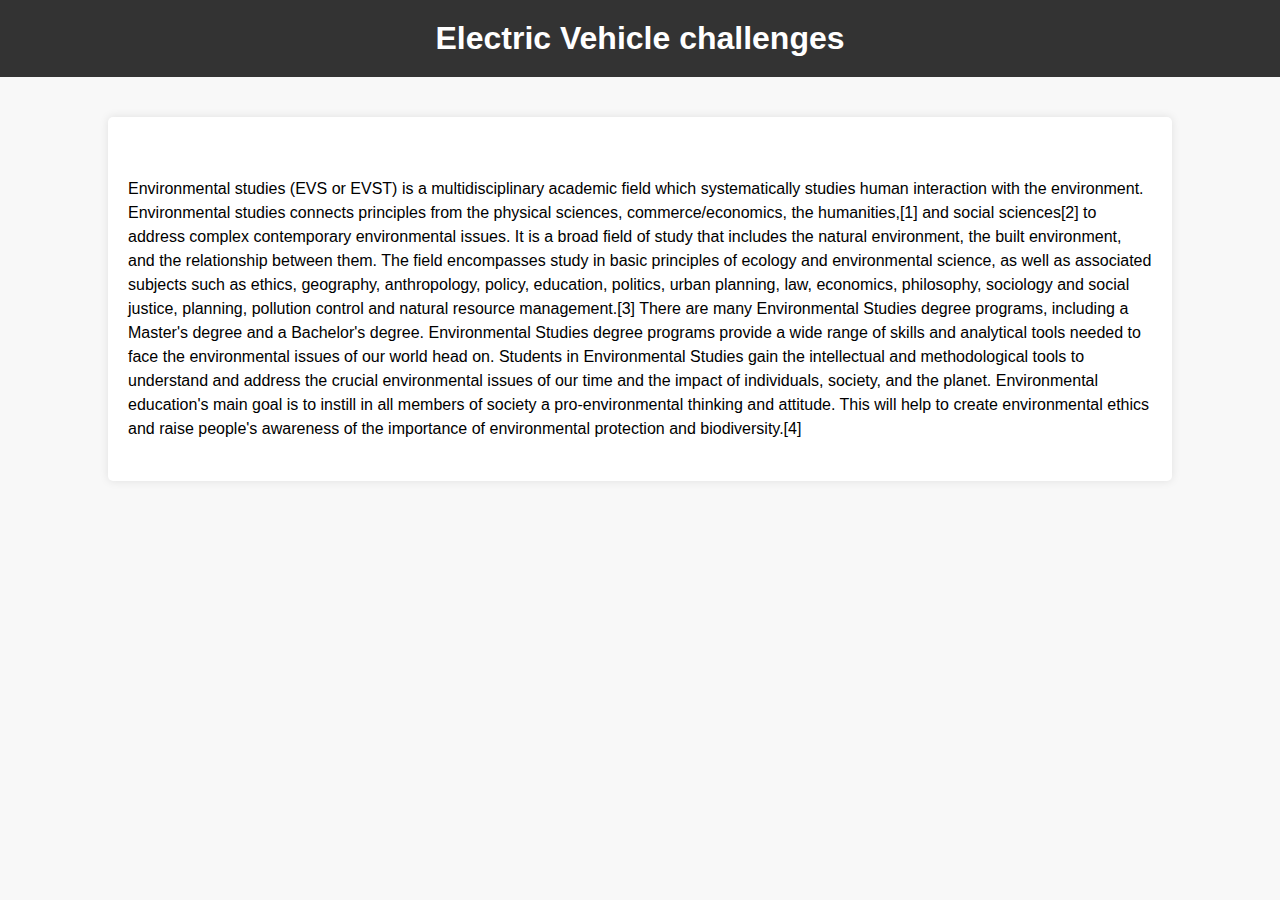
<file: aboutsection.html>
<!DOCTYPE html>
<html>
  <head>
    <title>Electric Vehicle Problems and Maintenance</title>
    <meta name="viewport" content="width=device-width, initial-scale=1">
    <style>
      /* Global styles */
      body {
        font-family: Arial, sans-serif;
        background-color: #f8f8f8;
        margin: 0;
        padding: 0;
      }
      
      /* Header styles */
      header {
        background-color: #333;
        color: #fff;
        text-align: center;
        padding: 20px;
        margin-bottom: 40px;
      }
      
      header h1 {
        margin: 0;
      }
      
      /* Main content styles */
      main {
        width: 80%;
        margin: 0 auto;
        padding: 20px;
        background-color: #fff;
        box-shadow: 0 0 10px rgba(0, 0, 0, 0.1);
        border-radius: 5px;
      }
      
      h2 {
        color: #333;
        margin-top: 40px;
      }
      
      p {
        line-height: 1.5;
        margin-bottom: 20px;
      }
      
      ul {
        list-style: disc;
        margin-left: 20px;
        line-height: 1.5;
        margin-bottom: 20px;
      }
      
      /* Image styles */
      img {
        max-width: 100%;
        height: auto;
        margin-bottom: 20px;
      }
      
      /* Footer styles */
      footer {
        background-color: #333;
        color: #fff;
        text-align: center;
        padding: 10px;
        margin-top: 40px;
      }
      
      /* Responsive styles */
      @media (max-width: 768px) {
        main {
          width: 90%;
        }
      }
    </style>
  </head>
  <body>
    <header>
      <h1>Electric Vehicle  challenges</h1>
    </header>
    <main>
      <h2></h2>
      <p>Environmental studies (EVS or EVST) is a multidisciplinary academic field which systematically studies human interaction with the environment. Environmental studies connects principles from the physical sciences, commerce/economics, the humanities,[1] and social sciences[2] to address complex contemporary environmental issues. It is a broad field of study that includes the natural environment, the built environment, and the relationship between them. The field encompasses study in basic principles of ecology and environmental science, as well as associated subjects such as ethics, geography, anthropology, policy, education, politics, urban planning, law, economics, philosophy, sociology and social justice, planning, pollution control and natural resource management.[3] There are many Environmental Studies degree programs, including a Master's degree and a Bachelor's degree. Environmental Studies degree programs provide a wide range of skills and analytical tools needed to face the environmental issues of our world head on. Students in Environmental Studies gain the intellectual and methodological tools to understand and address the crucial environmental issues of our time and the impact of individuals, society, and the planet. Environmental education's main goal is to instill in all members of society a pro-environmental thinking and attitude. This will help to create environmental ethics and raise people's awareness of the importance of environmental protection and biodiversity.[4]</p>
</file>
